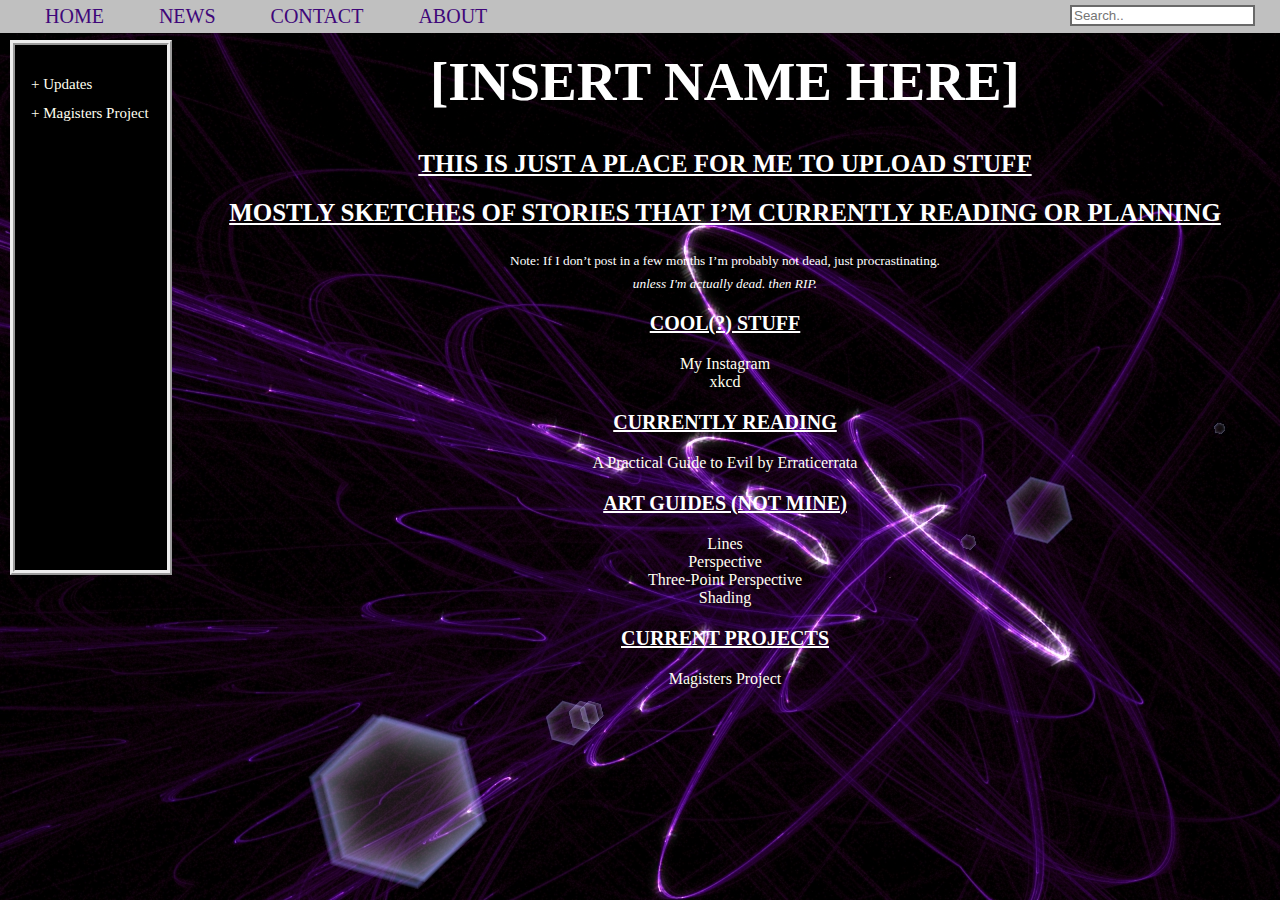
<file: magisters/index.html>
<!DOCTYPE html>
<html lang="en" dir="ltr">
  <head>
    <link rel="stylesheet" href="styles.css">
    <title></title>
    <style>

    </style>
  </head>
  <body>
    <div class="topnav">
      <a class="active" href= index.html>HOME</a>
      <a href="#news">NEWS</a>
      <a href="#contact">CONTACT</a>
      <a href="#about">ABOUT</a>
      <input type="text" placeholder="Search..">
    </div>

    <div class="sidenav">
      <a href="updates.html">+ Updates</a>
      <a href="magisters.html">+ Magisters Project</a>
    </div>

    <center><h1>[INSERT NAME HERE]</h1>
    <div><h2>This is just a place for me to upload stuff</h2></div>
    <div><h2>Mostly sketches of stories that I’m currently reading or planning</h2></div>
    <div><sub>Note: If I don’t post in a few months I’m probably not dead, just procrastinating.</sub></div>
    <sub><em>unless I'm actually dead. then RIP.</em></sub></div>

    <h3>cool(?) stuff</h3>
    <div><a href="https://www.instagram.com/for_f.ks_sake/">My Instagram</a></div>
    <div><a href="https://xkcd.com/">xkcd</a></div>

    <h3>currently reading</h3>
    <div><a href="https://practicalguidetoevil.wordpress.com/">A Practical Guide to Evil by Erraticerrata</a></div>

    <h3>art guides (not mine)</h3>
    <div><a href="https://www.studentartguide.com/articles/line-drawings">Lines</a>
    <div><a href="https://termespheres.com/6-point-perspective/">Perspective</a>
    <div><a href="https://www.mybluprint.com/article/how-to-crush-3-point-perspective-for-the-ultimate-3-d-drawing-experience">Three-Point Perspective</a>
    <div><a href="https://www.strathmoreartist.com/blog-reader/shading-techniques-selecting-paper-for-graphite.html">Shading</a>

    <h3>current projects</h3>
    <a href="magisters.html">Magisters Project</a>
  </center>
  </body>
</html>
</file>
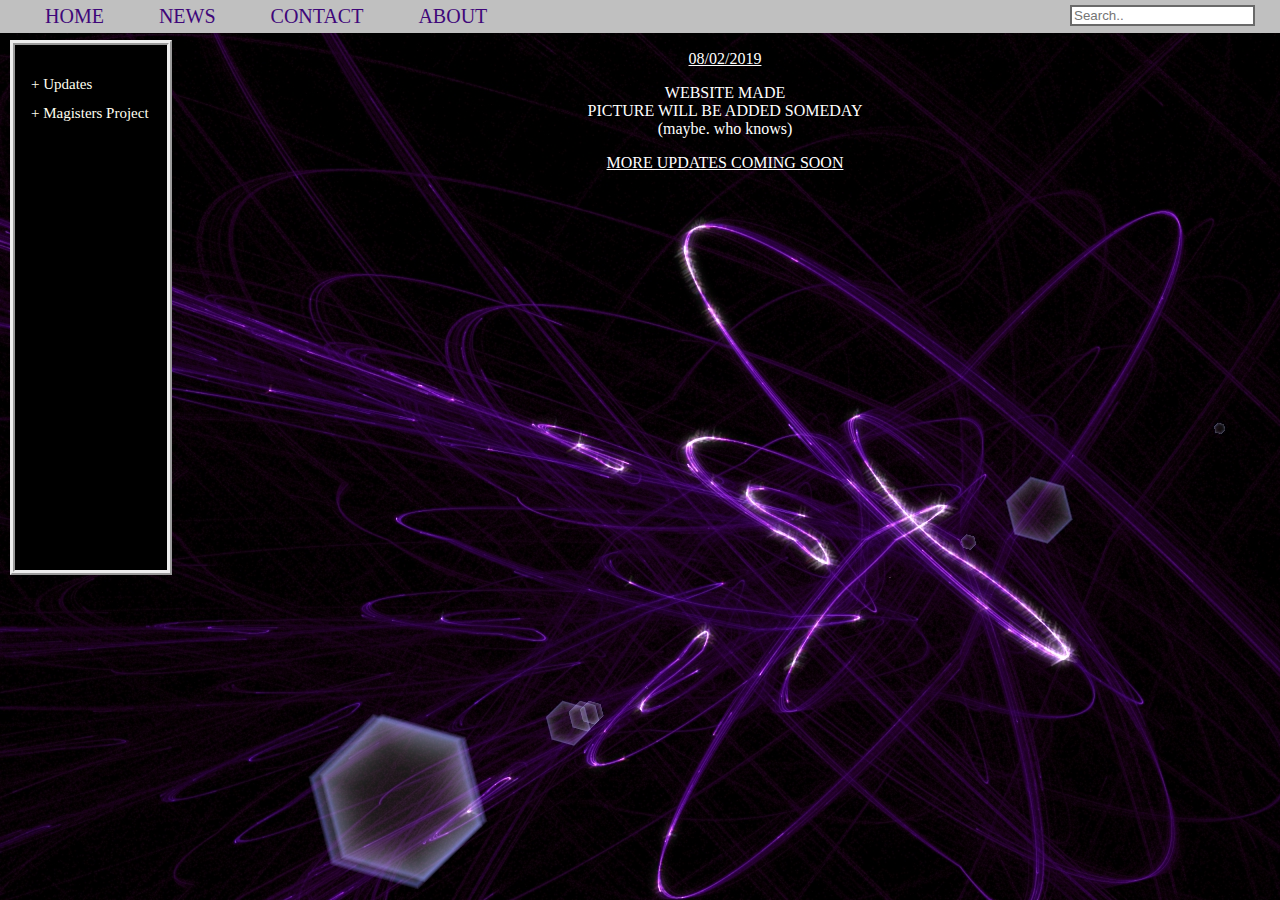
<file: magisters/updates.html>
<!DOCTYPE html>
<head>
  <link rel="stylesheet" href="styles.css">
</head>
<body>
  <div class="topnav">
    <a class="active" href= index.html>HOME</a>
    <a href="#news">NEWS</a>
    <a href="#contact">CONTACT</a>
    <a href="#about">ABOUT</a>
    <input type="text" placeholder="Search..">
  </div>

  <div class="sidenav">
    <a href="updates.html">+ Updates</a>
    <a href="magisters.html">+ Magisters Project</a>
  </div>
  <center>
    <p>08/02/2019</p>
    <div>WEBSITE MADE</div>
    <div>PICTURE WILL BE ADDED SOMEDAY</div>
    <div>(maybe. who knows)</div>
    <p>MORE UPDATES COMING SOON</p>
 </center>
</body>
</file>
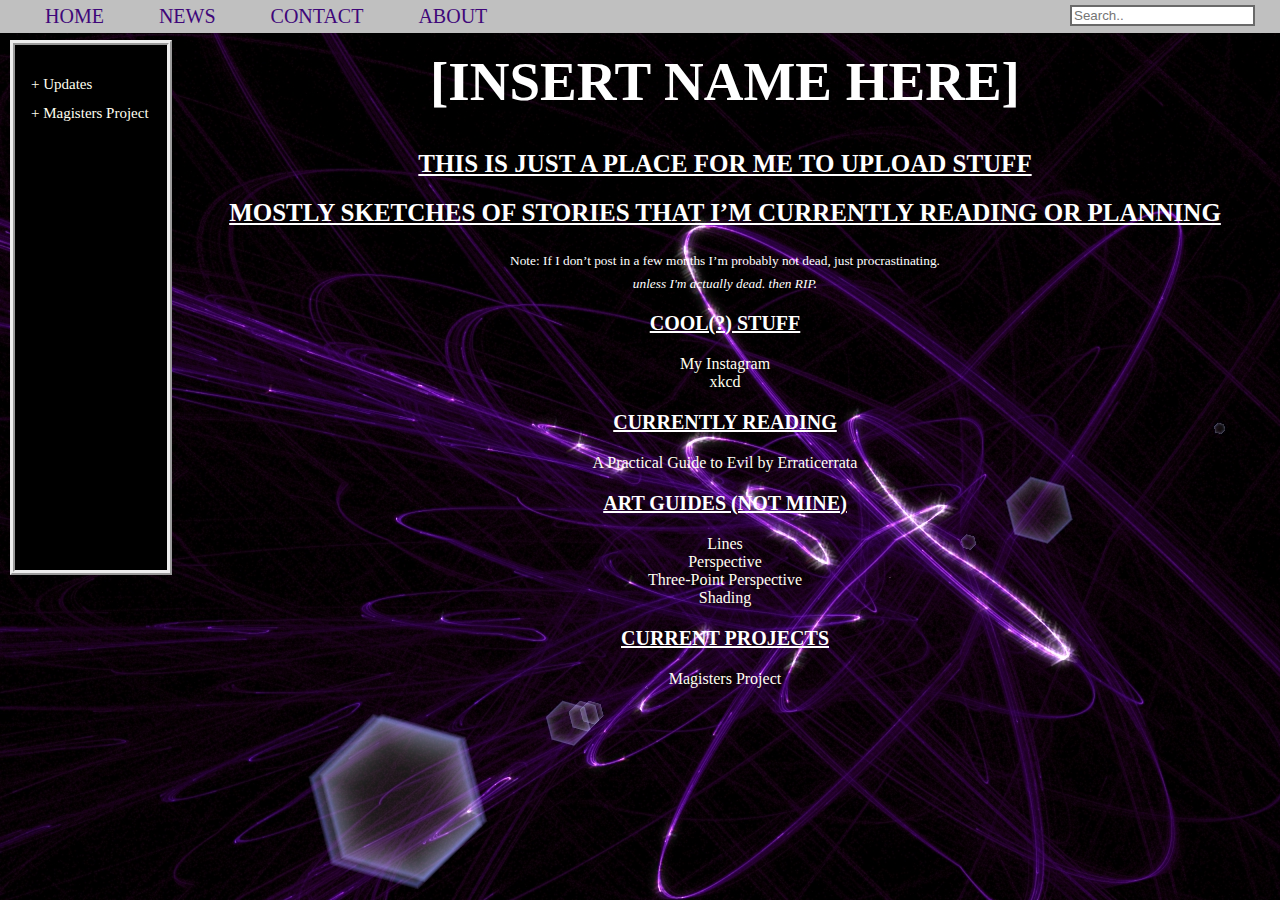
<file: magisters/webpage.html>
<!DOCTYPE html>
<html lang="en" dir="ltr">
  <head>
    <link rel="stylesheet" href="styles.css">
    <title></title>
    <style>

    </style>
  </head>
  <body>
    <div class="topnav">
      <a class="active" href= webpage.html>HOME</a>
      <a href="#news">NEWS</a>
      <a href="#contact">CONTACT</a>
      <a href="#about">ABOUT</a>
      <input type="text" placeholder="Search..">
    </div>

    <div class="sidenav">
      <a href="updates.html">+ Updates</a>
      <a href="magisters.html">+ Magisters Project</a>
    </div>

    <center><h1>[INSERT NAME HERE]</h1>
    <div><h2>This is just a place for me to upload stuff</h2></div>
    <div><h2>Mostly sketches of stories that I’m currently reading or planning</h2></div>
    <div><sub>Note: If I don’t post in a few months I’m probably not dead, just procrastinating.</sub></div>
    <sub><em>unless I'm actually dead. then RIP.</em></sub></div>

    <h3>cool(?) stuff</h3>
    <div><a href="https://www.instagram.com/for_f.ks_sake/">My Instagram</a></div>
    <div><a href="https://xkcd.com/">xkcd</a></div>

    <h3>currently reading</h3>
    <div><a href="https://practicalguidetoevil.wordpress.com/">A Practical Guide to Evil by Erraticerrata</a></div>

    <h3>art guides (not mine)</h3>
    <div><a href="https://www.studentartguide.com/articles/line-drawings">Lines</a>
    <div><a href="https://termespheres.com/6-point-perspective/">Perspective</a>
    <div><a href="https://www.mybluprint.com/article/how-to-crush-3-point-perspective-for-the-ultimate-3-d-drawing-experience">Three-Point Perspective</a>
    <div><a href="https://www.strathmoreartist.com/blog-reader/shading-techniques-selecting-paper-for-graphite.html">Shading</a>

    <h3>current projects</h3>
    <a href="magisters.html">Magisters Project</a>
  </center>
  </body>
</html>
</file>
<file: magisters/styles.css>
body {
  /* background-color: ivory; */
  /*background-image: linear-gradient(#00000c,#000019,#000026,#000019,#00000c);*/
  background-image: url(96119.jpg);
  background-repeat: repeat;
  font-family: "Trebuchet MS";
  color: white;
  margin: 30px;
  margin-left: 200px;
  margin-bottom: 30px;
  margin-top: 50px
}
a {
  text-decoration: none;
   color:ivory;
 }

a:hover {
  color: lightblue;
  text-decoration: line-through;
}

h1 {
  color: white;
  text-transform: uppercase;
  line-height: normal;
  font-size: 55px;
}

h2 {
  text-transform: uppercase;
  text-decoration: underline;
  font-size: 25px
}

h3 {
  text-transform: uppercase;
  text-decoration: underline;
  font-size: 20px
}

p {
  text-transform: uppercase;
  text-decoration: underline;
  line-height:normal;
}

strong {
}

#rh3 {
  color: red;
}

#bh3 {
  color:#95f1f9;
}

  .sidenav {
        height: 500px;
        width: auto;
        position: fixed;
        z-index: 1;
        top: 0;
        left: 0;
        margin-left: 10px;
        margin-top: 40px;
        background-color: silver;
        overflow-x: hidden;
        padding-top: 25px;
        padding-right: 10px;
        border: 15px ridge ;
        border-width: thick;
        background-color: black;
       }

       .sidenav a {
         padding: 6px 8px 6px 16px;
         text-decoration: none;
         font-size: 15px;
         display: block;
        }

        .sidenav a:hover {
          color: red;
        }

.main {
  margin-left: 200px;
  font-size: 30px;
  padding:10px;
}

@media screen and (max-height: 450px) {
  .sidenav {padding-top: 15px;}
  .sidenav a {font-size: 18px;}
}

.topnav{
  font-size: 20px;
  background-color: silver;
  text-align: left;
  top: 0;
  left: 0;
  padding: 5px;
  padding-left: 20px;
  position: fixed;
  width: 1255px
}

.topnav a{
  text-align: center;
  padding: 5px 25px;
  color: #3f077a;
  text-decoration: none;
}
.topnav a:hover {
  color: red;
}

.topnav input[type='text']{
  border: 2px double dimgray;
  float:right;
  margin-right: 20px;
}
</file>
